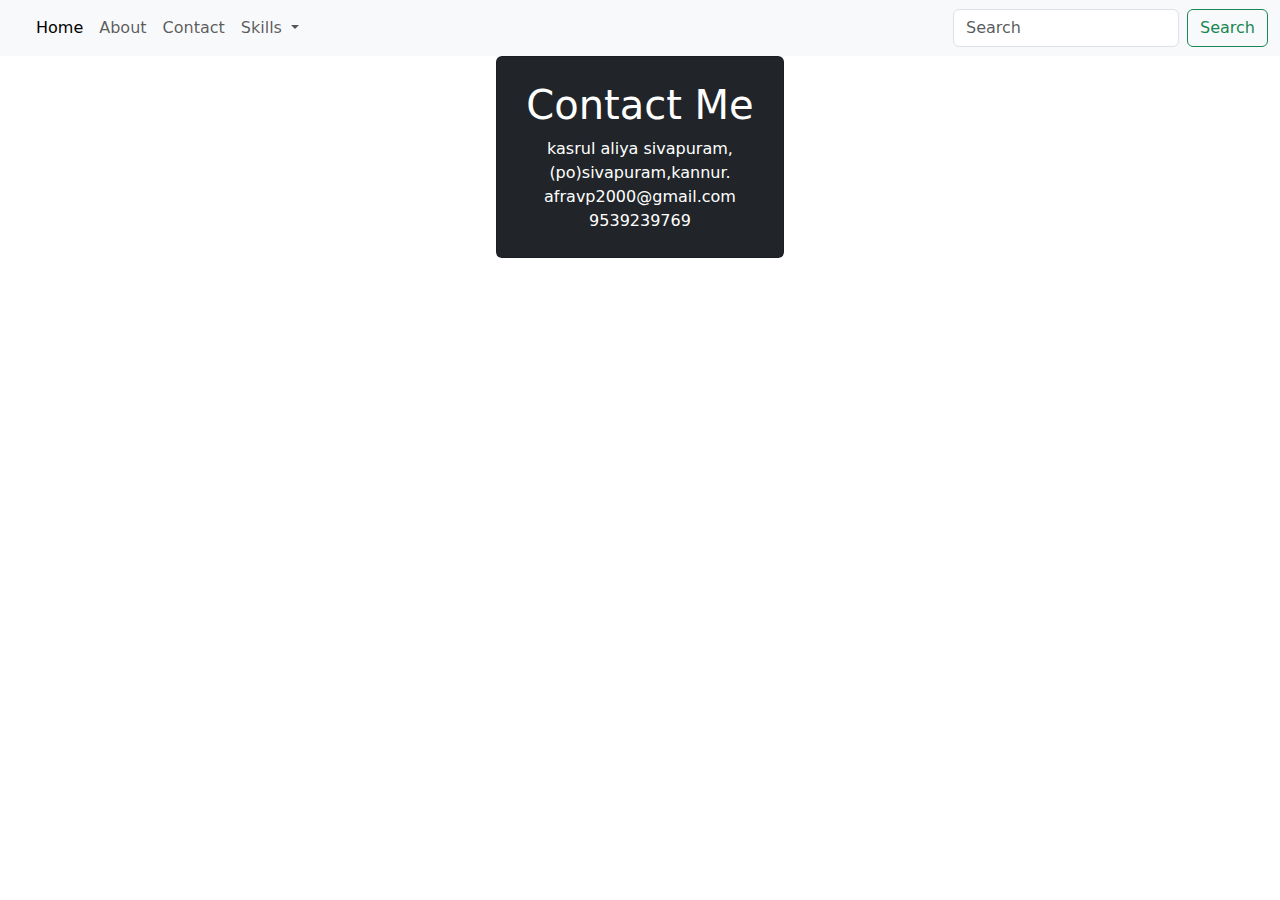
<file: contact.html>
<!DOCTYPE html>
<html lang="en">
<head>
    <meta charset="UTF-8">
    <meta name="viewport" content="width=device-width, initial-scale=1.0">
    <title>Contact</title>
    <link rel="stylesheet" href="style.css">
    <link href="https://cdn.jsdelivr.net/npm/bootstrap@5.3.3/dist/css/bootstrap.min.css" rel="stylesheet" integrity="sha384-QWTKZyjpPEjISv5WaRU9OFeRpok6YctnYmDr5pNlyT2bRjXh0JMhjY6hW+ALEwIH" crossorigin="anonymous">
</head>
<body>
    <nav class="navbar navbar-expand-lg bg-body-tertiary">
        <div class="container-fluid">
          <a class="navbar-brand" href="#"></a>
          <button class="navbar-toggler" type="button" data-bs-toggle="collapse" data-bs-target="#navbarSupportedContent" aria-controls="navbarSupportedContent" aria-expanded="false" aria-label="Toggle navigation">
            <span class="navbar-toggler-icon"></span>
          </button>
          <div class="collapse navbar-collapse" id="navbarSupportedContent">
            <ul class="navbar-nav me-auto mb-2 mb-lg-0">
              <li class="nav-item">
                <a class="nav-link active" aria-current="page" href="index.html">Home</a>
              </li>
              <li class="nav-item">
                <a class="nav-link" href="about.html">About</a>
              </li>
              <li class="nav-item">
                <a class="nav-link" href="contact.html">Contact</a>
              </li>
              <li class="nav-item dropdown">
                <a class="nav-link dropdown-toggle" href="#" role="button" data-bs-toggle="dropdown" aria-expanded="false">
                  Skills
                </a>
                <ul class="dropdown-menu">
                  <li><a class="dropdown-item" href="skills.html">What is your skills</a></li>
                  <li><a class="dropdown-item" href="qualfctn.html">What is your qualification</a></li>
                </ul>
              </li>
            </ul>
            <form class="d-flex" role="search">
              <input class="form-control me-2" type="search" placeholder="Search" aria-label="Search">
              <button class="btn btn-outline-success" type="submit">Search</button>
            </form>
          </div>
        </div>
      </nav>
      <div class="card text-center text-bg-dark mb-3 mx-auto p-2" style="width: 18rem;">
        <div class="card-body">
            <h1 class="card-title">Contact Me</h1>
          <p class="card-text">kasrul aliya sivapuram,<br>
            (po)sivapuram,kannur.<br>
            afravp2000@gmail.com<br>
        9539239769<br></p>
        </div>
      </div>
    <script src="https://cdn.jsdelivr.net/npm/bootstrap@5.3.3/dist/js/bootstrap.bundle.min.js" integrity="sha384-YvpcrYf0tY3lHB60NNkmXc5s9fDVZLESaAA55NDzOxhy9GkcIdslK1eN7N6jIeHz" crossorigin="anonymous"></script>
</body>
</html>
</file>
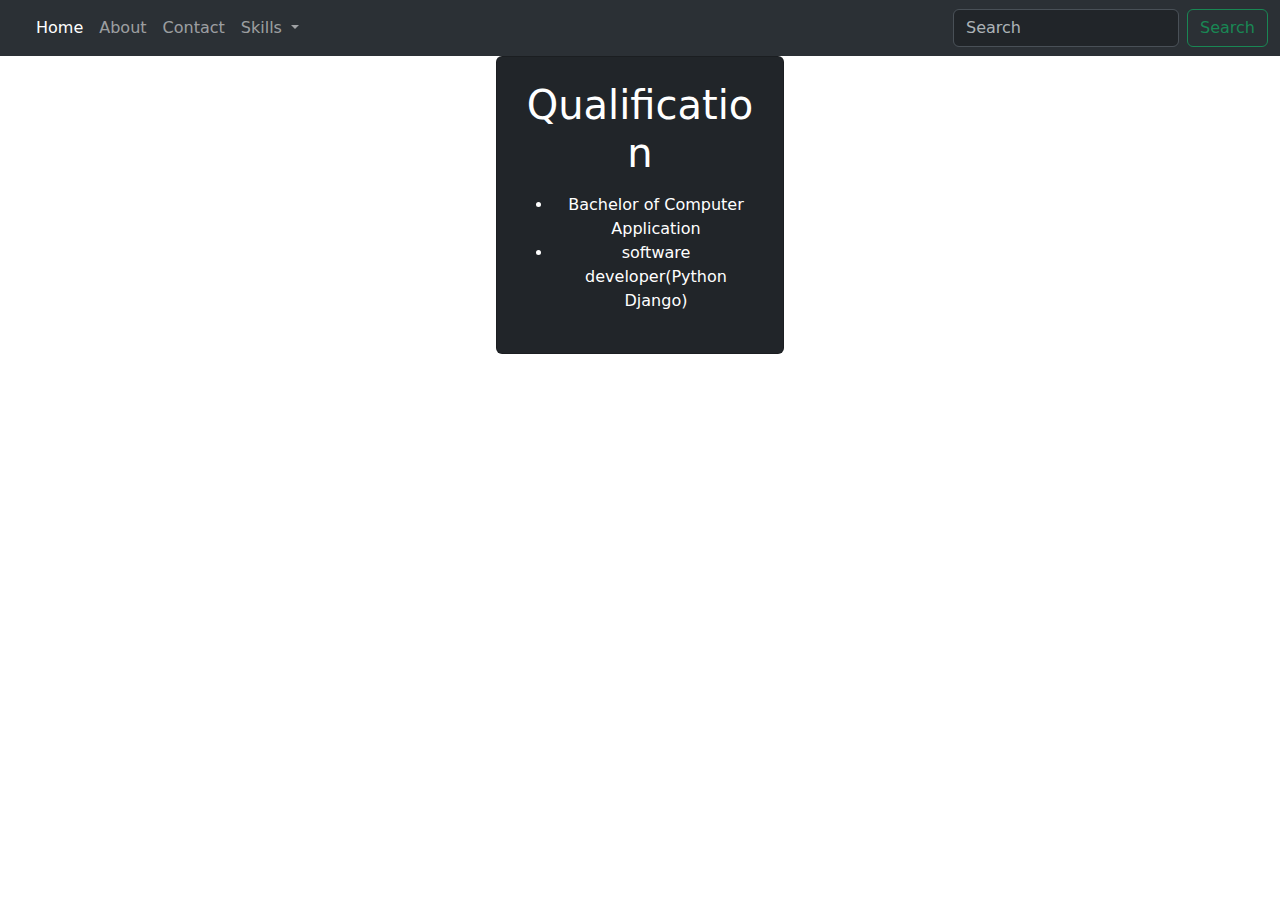
<file: qualfctn.html>
<!DOCTYPE html>
<html lang="en">
<head>
    <meta charset="UTF-8">
    <meta name="viewport" content="width=device-width, initial-scale=1.0">
    <title>Qualification</title>
    <link rel="stylesheet" href="style.css">
    <link href="https://cdn.jsdelivr.net/npm/bootstrap@5.3.3/dist/css/bootstrap.min.css" rel="stylesheet" integrity="sha384-QWTKZyjpPEjISv5WaRU9OFeRpok6YctnYmDr5pNlyT2bRjXh0JMhjY6hW+ALEwIH" crossorigin="anonymous">
</head>
<body>
    <nav class="navbar navbar-expand-lg bg-body-tertiary" data-bs-theme="dark">
        <div class="container-fluid">
          <a class="navbar-brand" href="#"></a>
          <button class="navbar-toggler" type="button" data-bs-toggle="collapse" data-bs-target="#navbarSupportedContent" aria-controls="navbarSupportedContent" aria-expanded="false" aria-label="Toggle navigation">
            <span class="navbar-toggler-icon"></span>
          </button>
          <div class="collapse navbar-collapse" id="navbarSupportedContent">
            <ul class="navbar-nav me-auto mb-2 mb-lg-0">
              <li class="nav-item">
                <a class="nav-link active" aria-current="page" href="index.html">Home</a>
              </li>
              <li class="nav-item">
                <a class="nav-link" href="about.html">About</a>
              </li>
              <li class="nav-item">
                <a class="nav-link" href="contact.html">Contact</a>
              </li>
              <li class="nav-item dropdown">
                <a class="nav-link dropdown-toggle" href="#" role="button" data-bs-toggle="dropdown" aria-expanded="false">
                  Skills
                </a>
                <ul class="dropdown-menu">
                  <li><a class="dropdown-item" href="skills.html">What is your skills</a></li>
                  <li><a class="dropdown-item" href="qualfctn.html">What is your qualification</a></li>
                </ul>
              </li>
            </ul>
            <form class="d-flex" role="search">
              <input class="form-control me-2" type="search" placeholder="Search" aria-label="Search">
              <button class="btn btn-outline-success" type="submit">Search</button>
            </form>
          </div>
        </div>
      </nav>
      <div class="card text-center text-bg-dark mb-3 mx-auto p-2" style="width: 18rem;">
        <div class="card-body">
            <h1 class="card-title">Qualification</h1>
            <ul>
          <p class="card-text"><li>Bachelor of Computer Application</li>
        <li>software developer(Python Django)</li></p>
    </ul></div>
    </div>
    <script src="https://cdn.jsdelivr.net/npm/bootstrap@5.3.3/dist/js/bootstrap.bundle.min.js" integrity="sha384-YvpcrYf0tY3lHB60NNkmXc5s9fDVZLESaAA55NDzOxhy9GkcIdslK1eN7N6jIeHz" crossorigin="anonymous"></script> 
</body>
</html>
</file>
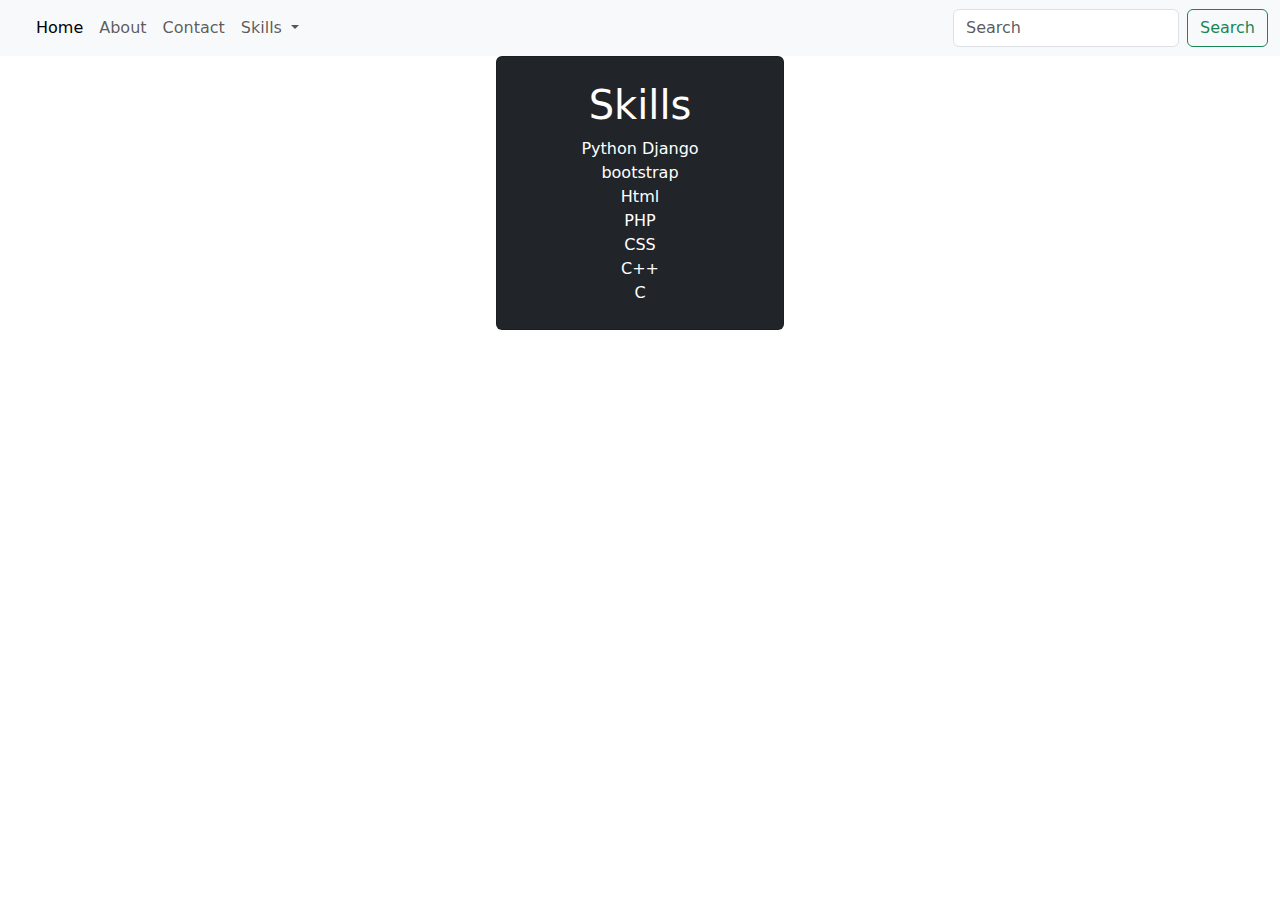
<file: skills.html>
<!DOCTYPE html>
<html lang="en">
<head>
    <meta charset="UTF-8">
    <meta name="viewport" content="width=device-width, initial-scale=1.0">
    <title>Skills</title>
    <link rel="stylesheet" href="style.css">
    <link href="https://cdn.jsdelivr.net/npm/bootstrap@5.3.3/dist/css/bootstrap.min.css" rel="stylesheet" integrity="sha384-QWTKZyjpPEjISv5WaRU9OFeRpok6YctnYmDr5pNlyT2bRjXh0JMhjY6hW+ALEwIH" crossorigin="anonymous">
</head>
<body>
    <nav class="navbar navbar-expand-lg bg-body-tertiary">
        <div class="container-fluid">
          <a class="navbar-brand" href="#"></a>
          <button class="navbar-toggler" type="button" data-bs-toggle="collapse" data-bs-target="#navbarSupportedContent" aria-controls="navbarSupportedContent" aria-expanded="false" aria-label="Toggle navigation">
            <span class="navbar-toggler-icon"></span>
          </button>
          <div class="collapse navbar-collapse" id="navbarSupportedContent">
            <ul class="navbar-nav me-auto mb-2 mb-lg-0">
              <li class="nav-item">
                <a class="nav-link active" aria-current="page" href="index.html">Home</a>
              </li>
              <li class="nav-item">
                <a class="nav-link" href="about.html">About</a>
              </li>
              <li class="nav-item">
                <a class="nav-link" href="contact.html">Contact</a>
              </li>
              <li class="nav-item dropdown">
                <a class="nav-link dropdown-toggle" href="#" role="button" data-bs-toggle="dropdown" aria-expanded="false">
                  Skills
                </a>
                <ul class="dropdown-menu">
                  <li><a class="dropdown-item" href="skills.html">What is your skills</a></li>
                  <li><a class="dropdown-item" href="qualfctn.html">What is your qualification</a></li>
                </ul>
              </li>
            </ul>
            <form class="d-flex" role="search">
              <input class="form-control me-2" type="search" placeholder="Search" aria-label="Search">
              <button class="btn btn-outline-success" type="submit">Search</button>
            </form>
          </div>
        </div>
      </nav>
      <div class="card text-center text-bg-dark mb-3 mx-auto p-2" style="width: 18rem;">
        <div class="card-body">
            <h1 class="card-title">Skills</h1>
          <p class="card-text">Python Django<br>
            bootstrap<br>
            Html<br>
            PHP<br>
            CSS<br>
            C++<br>
            C</p>
        </div>
      </div>
    <script src="https://cdn.jsdelivr.net/npm/bootstrap@5.3.3/dist/js/bootstrap.bundle.min.js" integrity="sha384-YvpcrYf0tY3lHB60NNkmXc5s9fDVZLESaAA55NDzOxhy9GkcIdslK1eN7N6jIeHz" crossorigin="anonymous"></script>
</body>
</html>
</file>
<file: style.css>
.prfl{
    color: brown;
}
#about{
    color: brown;
}
body{
    background-color: mediumturquoise;
}
.container {
    display: flex; /* Use flexbox layout */
    align-items: center; /* Center items vertically */
    justify-content: center; /* Center items horizontally */
}
.left-side {
    flex: 1; /* Take up 50% of the container width */
    padding-right: 20px; /* Optional: Add spacing between image and text */
}

.right-side {
    flex: 1; /* Take up 50% of the container width */
}
.center{
    text-align: center;
}
#contact{
    background-color: aquamarine;
}
</file>
